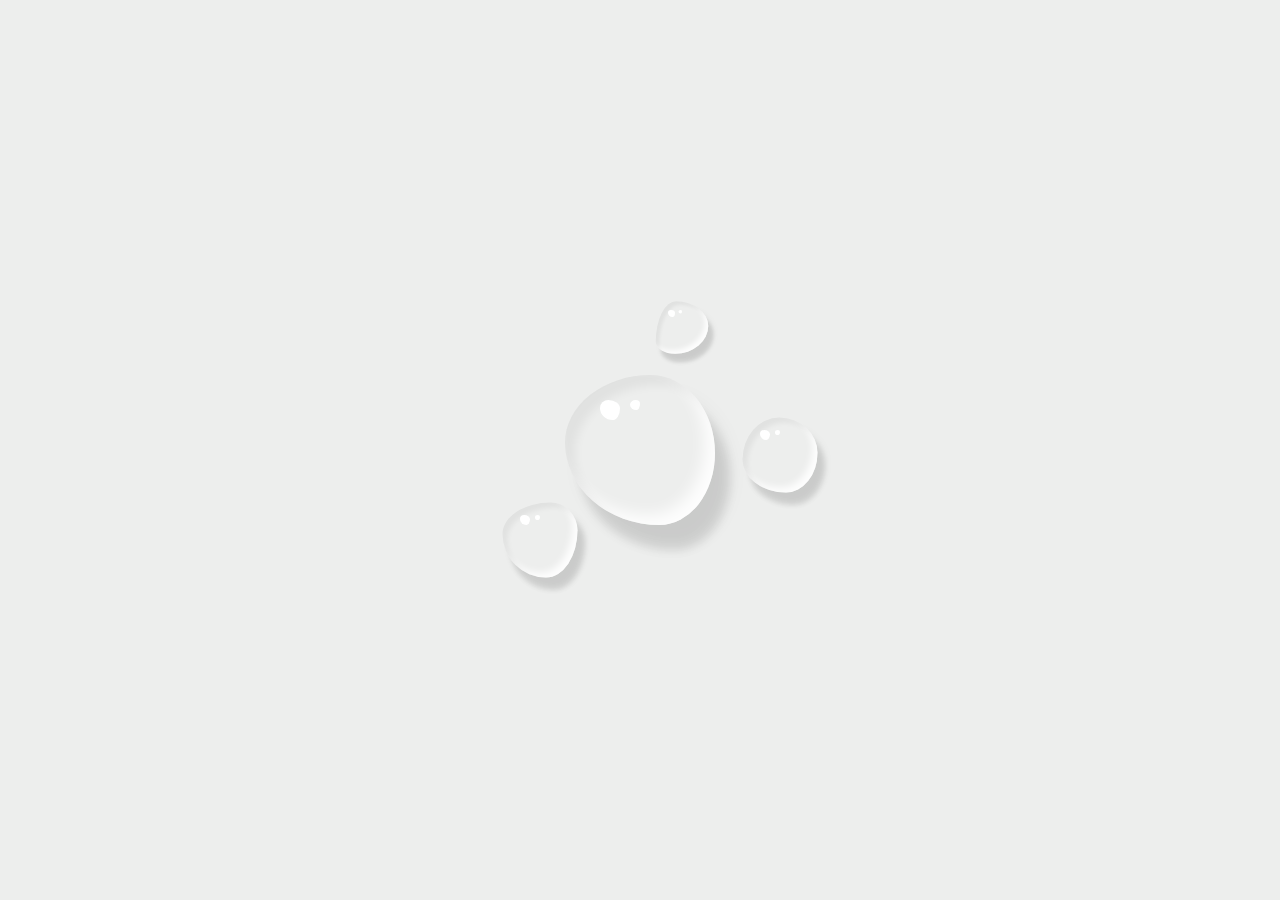
<file: index.html>
<!DOCTYPE html>
<html>
    <head>
        <title>CSS Drawing | Water Drops</title>
        <link rel="stylesheet" type="text/css" href="water drops.css">
    </head>
    <body>
        <div class="drops">
            <div class="drop"></div>
            <div class="drop"></div>
            <div class="drop"></div>
            <div class="drop"></div>
        </div>
    </body>
</html>
</file>
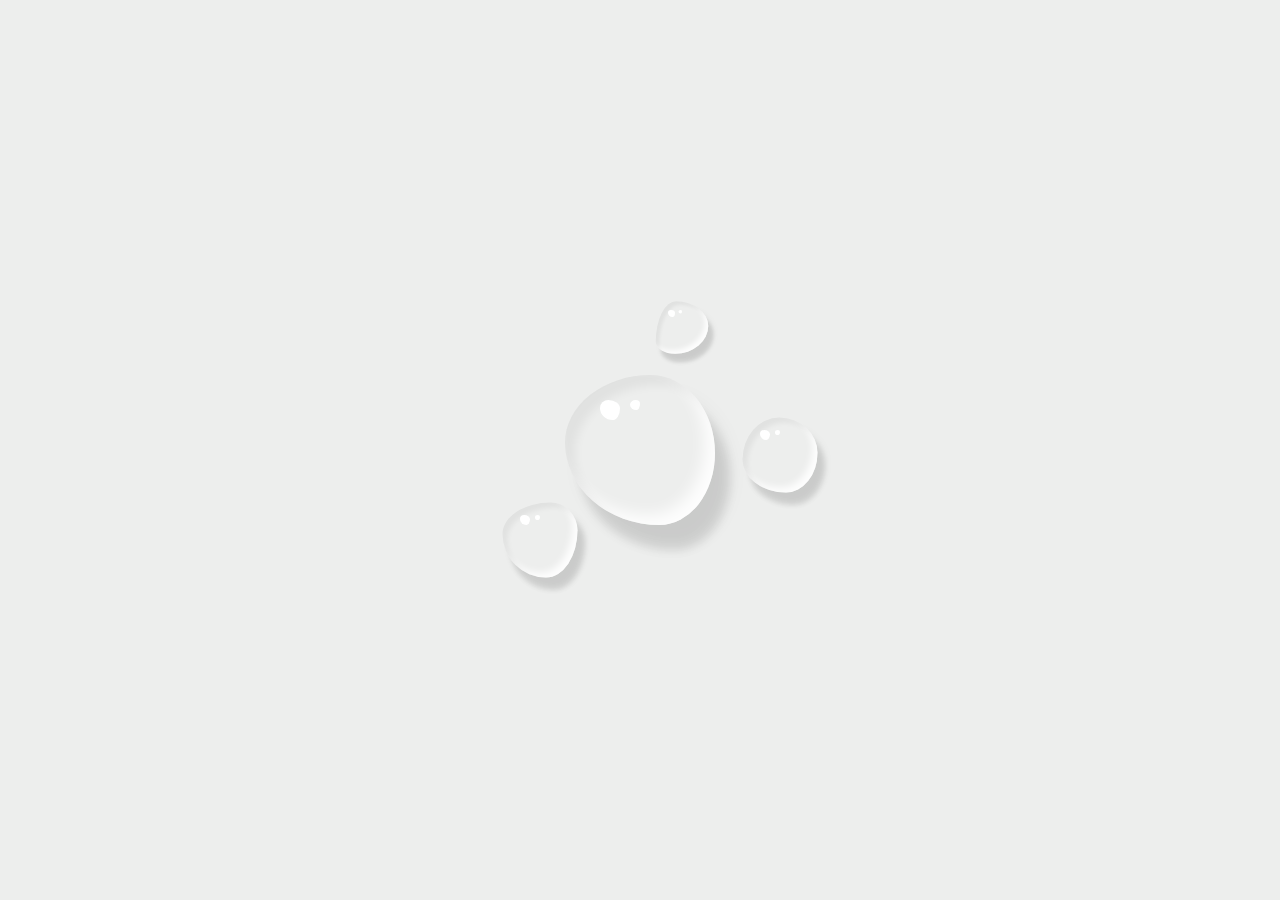
<file: water drop.html>
<!DOCTYPE html>
<html>
    <head>
        <title>CSS Drawing | Water Drops</title>
        <link rel="stylesheet" type="text/css" href="water drop.css">
    </head>
    <body>
        <div class="drops">
            <div class="drop"></div>
            <div class="drop"></div>
            <div class="drop"></div>
            <div class="drop"></div>
        </div>
    </body>
</html>
</file>
<file: water drops.css>
*{
    margin: 0;
    padding: 0;
    box-sizing: border-box;
}
body{
    display: flex;
    justify-content: center;
    min-height: 100vh;
    background: #edeeed;
}
.drops{
    position: relative;
    display: flex;
    justify-content: center;
    align-items: center;
}
.drop{
    position: absolute;
    width: 150px;
    height: 150px;
    background: transparent;
    border-radius: 57% 43% 37% 63% / 45% 52% 48% 55% ;
    box-shadow: inset 10px 10px 10px rgba(0,0,0,0.05),
                      15px 25px 10px rgba(0,0,0,0.1),
                      15px 20px 20px rgba(0,0,0,0.05),
                inset -10px -10px 15px rgba(255,255,255,0.9);
}
.drop::before{
    content: '';
    position: absolute;
    top: 25px;
    left: 35px;
    background: #fff;
    width: 20px;
    height: 20px;
    border-radius: 42% 58% 37% 63% / 40% 43% 57% 60% ;
}
.drop::after{
    content: '';
    position: absolute;
    top: 25px;
    left: 65px;
    background: #fff;
    width: 10px;
    height: 10px;
    border-radius: 57% 43% 37% 63% / 48% 37% 63% 52% ;
}
.drop:nth-child(2){
    transform: scale(0.5) translate(-200px,180px);
    border-radius: 64% 36% 42% 58% / 42% 37% 63% 58% ;
}
.drop:nth-child(3){
    transform: scale(0.5) translate(280px,10px);
    border-radius: 49% 51% 42% 58% / 56% 47% 53% 44% ;
}
.drop:nth-child(4){
    transform: scale(0.35) translate(120px,-350px);
    border-radius: 39% 61% 63% 37% / 77% 47% 53% 23% ;
}
</file>
<file: water drop.css>
*{
    margin: 0;
    padding: 0;
    box-sizing: border-box;
}
body{
    display: flex;
    justify-content: center;
    min-height: 100vh;
    background: #edeeed;
}
.drops{
    position: relative;
    display: flex;
    justify-content: center;
    align-items: center;
}
.drop{
    position: absolute;
    width: 150px;
    height: 150px;
    background: transparent;
    border-radius: 57% 43% 37% 63% / 45% 52% 48% 55% ;
    box-shadow: inset 10px 10px 10px rgba(0,0,0,0.05),
                      15px 25px 10px rgba(0,0,0,0.1),
                      15px 20px 20px rgba(0,0,0,0.05),
                inset -10px -10px 15px rgba(255,255,255,0.9);
}
.drop::before{
    content: '';
    position: absolute;
    top: 25px;
    left: 35px;
    background: #fff;
    width: 20px;
    height: 20px;
    border-radius: 42% 58% 37% 63% / 40% 43% 57% 60% ;
}
.drop::after{
    content: '';
    position: absolute;
    top: 25px;
    left: 65px;
    background: #fff;
    width: 10px;
    height: 10px;
    border-radius: 57% 43% 37% 63% / 48% 37% 63% 52% ;
}
.drop:nth-child(2){
    transform: scale(0.5) translate(-200px,180px);
    border-radius: 64% 36% 42% 58% / 42% 37% 63% 58% ;
}
.drop:nth-child(3){
    transform: scale(0.5) translate(280px,10px);
    border-radius: 49% 51% 42% 58% / 56% 47% 53% 44% ;
}
.drop:nth-child(4){
    transform: scale(0.35) translate(120px,-350px);
    border-radius: 39% 61% 63% 37% / 77% 47% 53% 23% ;
}
</file>
